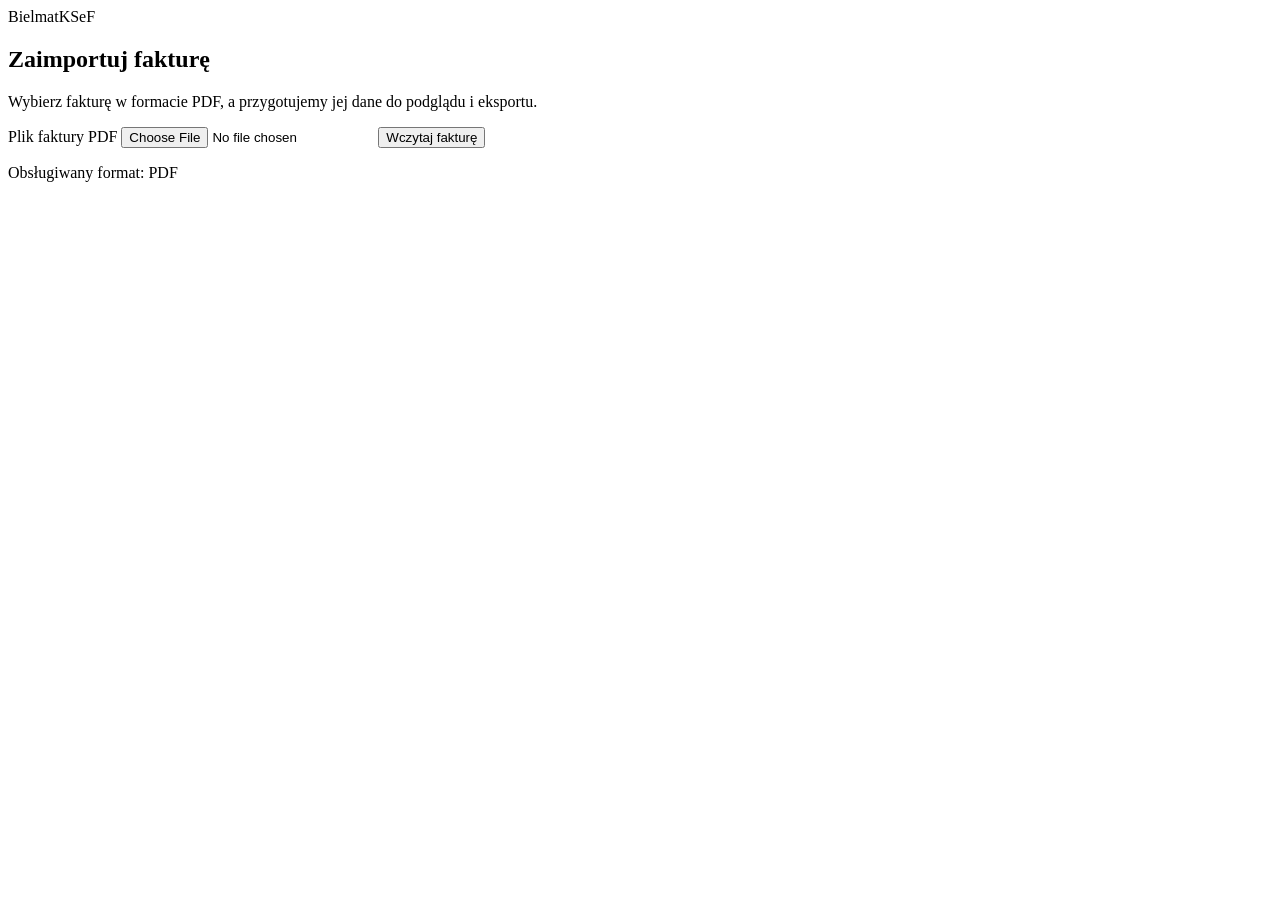
<file: src/main/resources/templates/index.html>
<!DOCTYPE html>
<html lang="pl"
      xmlns:th="http://www.thymeleaf.org">
<head>
    <meta charset="UTF-8">
    <meta name="viewport" content="width=device-width, initial-scale=1">
    <title>Import faktury PDF</title>
    <link rel="stylesheet" th:href="@{/main.css}">
</head>
<body>
<main class="upload-page">
    <a class="brand-link upload-brand" th:href="@{/}">BielmatKSeF</a>
    <section class="upload-card">
<!--        <div class="upload-icon" aria-hidden="true">PDF</div>-->
        <h1>Zaimportuj fakturę</h1>
        <p class="upload-description">Wybierz fakturę w formacie PDF, a przygotujemy jej dane do podglądu i eksportu.</p>

        <p class="upload-error" th:if="${error}" th:text="${error}" role="alert"></p>

        <form class="upload-form" th:action="@{/upload-pdf}" method="post" enctype="multipart/form-data">
            <label for="file">Plik faktury PDF</label>
            <input type="file" id="file" name="file" accept=".pdf,application/pdf" required>
            <button type="submit">Wczytaj fakturę</button>
        </form>
        <p class="upload-hint">Obsługiwany format: PDF</p>
    </section>
</main>
</body>
</html>
</file>
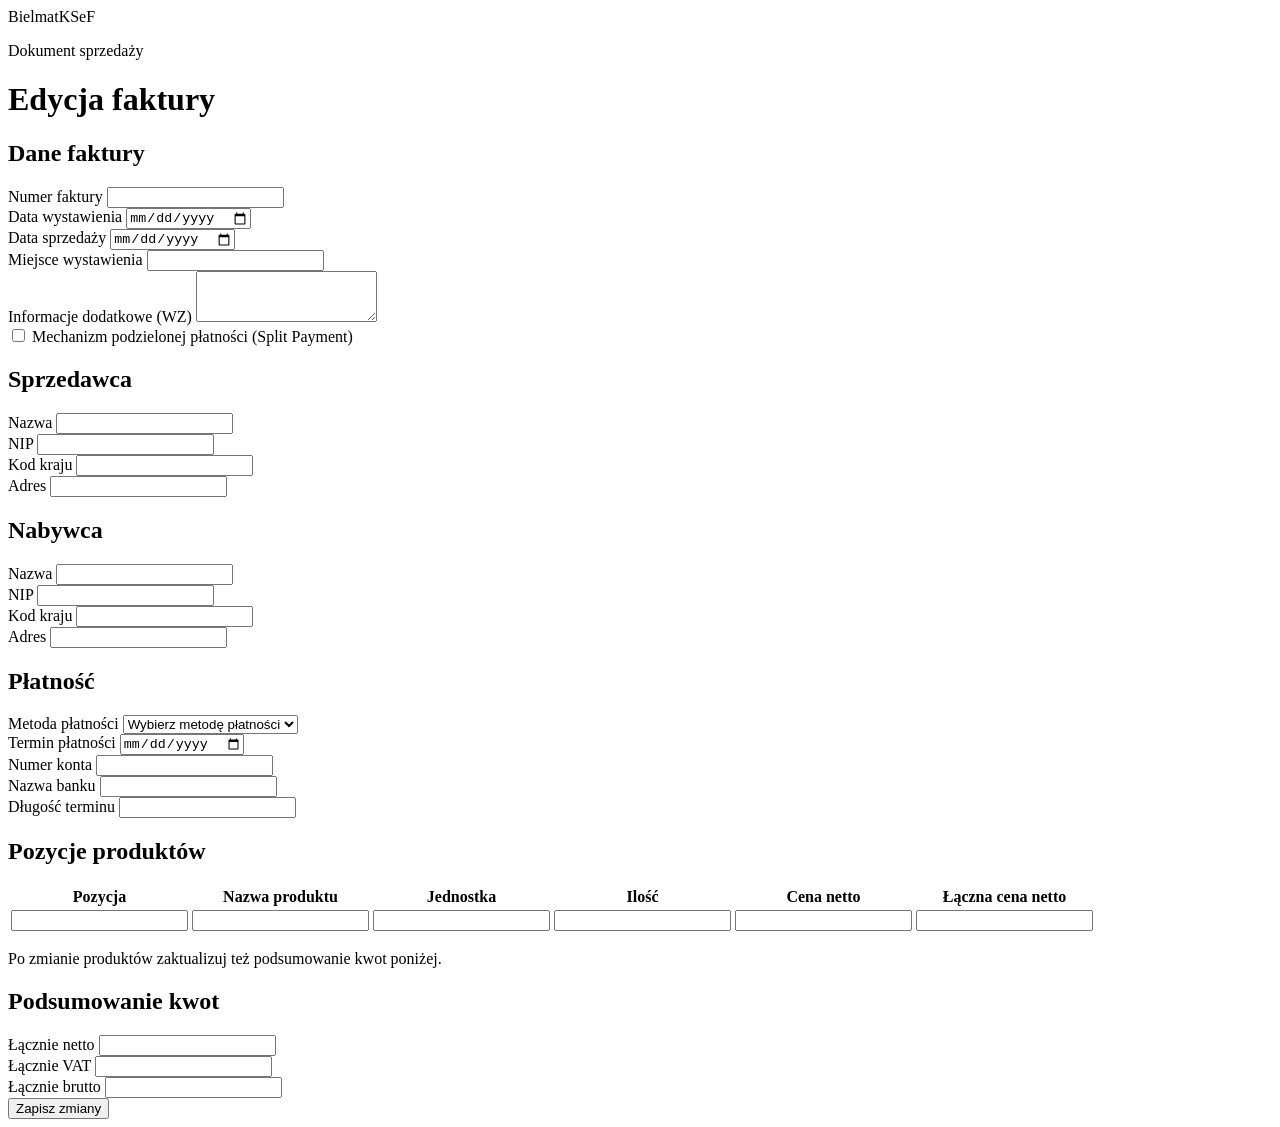
<file: src/main/resources/templates/invoice-edit.html>
<!DOCTYPE html>
<html lang="pl"
      xmlns:th="http://www.thymeleaf.org">
<head>
    <meta charset="UTF-8">
    <meta name="viewport" content="width=device-width, initial-scale=1">
    <title>Edycja faktury</title>
    <link rel="stylesheet" th:href="@{/main.css}">
</head>
<body>
<main class="invoice-preview">
    <a class="brand-link" th:href="@{/}">BielmatKSeF</a>
    <header class="page-header">
        <div>
            <p class="eyebrow">Dokument sprzedaży</p>
            <h1>Edycja faktury</h1>
        </div>
    </header>

    <form action="#" th:action="@{/edycja-faktury}" th:object="${invoice}" method="post">
        <section class="card invoice-details edit-section">
            <h2>Dane faktury</h2>
            <div class="edit-grid">
                <div class="edit-field">
                    <label for="invoiceNumber">Numer faktury</label>
                    <input id="invoiceNumber" type="text" required th:field="*{invoiceNumber}">
                </div>
                <div class="edit-field">
                    <label for="issueDate">Data wystawienia</label>
                    <input id="issueDate" type="date" required th:field="*{issueDate}">
                </div>
                <div class="edit-field">
                    <label for="saleDate">Data sprzedaży</label>
                    <input id="saleDate" type="date" required th:field="*{saleDate}">
                </div>
                <div class="edit-field">
                    <label for="placeOfIssue">Miejsce wystawienia</label>
                    <input id="placeOfIssue" type="text" required th:field="*{placeOfIssue}">
                </div>
<!--                <div class="edit-field">-->
<!--                    <label for="currency">Waluta</label>-->
<!--                    <input id="currency" type="text" required th:field="*{currency}">-->
<!--                </div>-->
<!--                <div class="edit-field">-->
<!--                    <label for="invoiceType">Rodzaj faktury</label>-->
<!--                    <input id="invoiceType" type="text" required th:field="*{invoiceType}">-->
<!--                </div>-->
                <div class="edit-field edit-field-wide">
                    <label for="info">Informacje dodatkowe (WZ)</label>
                    <textarea id="info" rows="3" th:field="*{info}"></textarea>
                </div>
                <label class="edit-checkbox">
                    <input type="checkbox" th:field="*{splitPayment}">
                    Mechanizm podzielonej płatności (Split Payment)
                </label>
            </div>
        </section>

        <div class="party-grid edit-party-grid">
            <section class="card edit-section">
                <h2>Sprzedawca</h2>
                <div class="edit-grid">
                    <div class="edit-field">
                        <label for="sellerName">Nazwa</label>
                        <input id="sellerName" type="text" required th:field="*{seller.name}">
                    </div>
                    <div class="edit-field">
                        <label for="sellerNip">NIP</label>
                        <input id="sellerNip" type="text" required th:field="*{seller.nip}">
                    </div>
                    <div class="edit-field">
                        <label for="sellerCountryCode">Kod kraju</label>
                        <input id="sellerCountryCode" type="text" required th:field="*{seller.countryCode}">
                    </div>
                    <div class="edit-field edit-field-wide">
                        <label for="sellerAddress">Adres</label>
                        <input id="sellerAddress" type="text" required th:field="*{seller.addressKsef}">
                    </div>
                </div>
            </section>

            <section class="card edit-section">
                <h2>Nabywca</h2>
                <div class="edit-grid">
                    <div class="edit-field">
                        <label for="buyerName">Nazwa</label>
                        <input id="buyerName" type="text" required th:field="*{buyer.name}">
                    </div>
                    <div class="edit-field">
                        <label for="buyerNip">NIP</label>
                        <input id="buyerNip" type="text" required th:field="*{buyer.nip}">
                    </div>
                    <div class="edit-field">
                        <label for="buyerCountryCode">Kod kraju</label>
                        <input id="buyerCountryCode" type="text" required th:field="*{buyer.countryCode}">
                    </div>
                    <div class="edit-field edit-field-wide">
                        <label for="buyerAddress">Adres</label>
                        <input id="buyerAddress" type="text" required th:field="*{buyer.addressKsef}">
                    </div>
                </div>
            </section>
        </div>

        <section class="card payment-section edit-section">
            <h2>Płatność</h2>
            <div class="edit-grid">
                <div class="edit-field">
                    <label for="paymentMethod">Metoda płatności</label>
                    <select id="paymentMethod" name="payment.method">
                        <option value="" th:selected="${invoice.payment.method == null}">Wybierz metodę płatności</option>
                        <option value="Przelew"
                                th:selected="${invoice.payment.method != null and #strings.toLowerCase(invoice.payment.method).contains('przelew')}">
                            Przelew
                        </option>
                        <option value="Karta"
                                th:selected="${invoice.payment.method != null and #strings.toLowerCase(invoice.payment.method).contains('karta')}">
                            Karta
                        </option>
                        <option value="Gotówka"
                                th:selected="${invoice.payment.method != null and (#strings.toLowerCase(invoice.payment.method).contains('gotówka')
                                or #strings.toLowerCase(invoice.payment.method).contains('gotowka')
                                or #strings.toLowerCase(invoice.payment.method).contains('gotówką'))}">
                            Gotówka
                        </option>
                    </select>
                </div>
                <div class="edit-field">
                    <label for="paymentDueDate">Termin płatności</label>
                    <input id="paymentDueDate" type="date" th:field="*{payment.dueDate}">
                </div>
                <div class="edit-field">
                    <label for="bankAccount">Numer konta</label>
                    <input id="bankAccount" type="text" th:field="*{payment.bankAccount}">
                </div>
                <div class="edit-field">
                    <label for="bankName">Nazwa banku</label>
                    <input id="bankName" type="text" th:field="*{payment.bankName}">
                </div>

                <div class="edit-field">
                    <label for="paymentTerm">Długość terminu</label>
                    <input id="paymentTerm" type="number" th:field="*{payment.paymentTermDays}">
                </div>

            </div>
        </section>

        <section class="card products-section edit-section">
            <h2>Pozycje produktów</h2>
            <div class="table-scroll">
                <table class="invoice-items-edit">
                    <thead>
                    <tr>
                        <th scope="col">Pozycja</th>
                        <th scope="col">Nazwa produktu</th>
                        <th scope="col">Jednostka</th>
                        <th scope="col">Ilość</th>
                        <th scope="col">Cena netto</th>
                        <th scope="col">Łączna cena netto</th>
<!--                        <th scope="col">Stawka VAT</th>-->
                    </tr>
                    </thead>
                    <tbody>
                    <tr th:each="item, status : *{items}">
                        <td><input type="number" min="1" required aria-label="Pozycja"
                                   th:field="*{items[__${status.index}__].position}"></td>
                        <td><input type="text" required aria-label="Nazwa produktu"
                                   th:field="*{items[__${status.index}__].name}"></td>
                        <td><input type="text" required aria-label="Jednostka"
                                   th:field="*{items[__${status.index}__].unit}"></td>
                        <td><input type="number" min="0" step="0.001" required aria-label="Ilość"
                                   th:field="*{items[__${status.index}__].quantity}"></td>
                        <td><input type="number" min="0" step="0.01" required aria-label="Cena netto"
                                   th:field="*{items[__${status.index}__].unitNetPrice}"></td>
                        <td><input type="number" min="0" step="0.01" required aria-label="Łączna cena netto"
                                   th:field="*{items[__${status.index}__].netValue}"></td>
<!--                        <td><input type="text" required aria-label="Stawka VAT"-->
<!--                                   th:field="*{items[__${status.index}__].vatRate}"></td>-->
                    </tr>
                    </tbody>
                </table>
            </div>
            <p class="edit-hint">Po zmianie produktów zaktualizuj też podsumowanie kwot poniżej.</p>
        </section>

        <section class="card totals-section edit-section">
            <h2>Podsumowanie kwot</h2>
            <div class="edit-grid">
                <div class="edit-field">
                    <label for="totalNet">Łącznie netto</label>
                    <input id="totalNet" type="number" min="0" step="0.01" required th:field="*{totalNet}">
                </div>
                <div class="edit-field">
                    <label for="totalVat">Łącznie VAT</label>
                    <input id="totalVat" type="number" min="0" step="0.01" required th:field="*{totalVat}">
                </div>
                <div class="edit-field">
                    <label for="totalGross">Łącznie brutto</label>
                    <input id="totalGross" type="number" min="0" step="0.01" required th:field="*{totalGross}">
                </div>
            </div>
        </section>

        <button class="edit-submit" type="submit">Zapisz zmiany</button>
    </form>
</main>
</body>
</html>
</file>
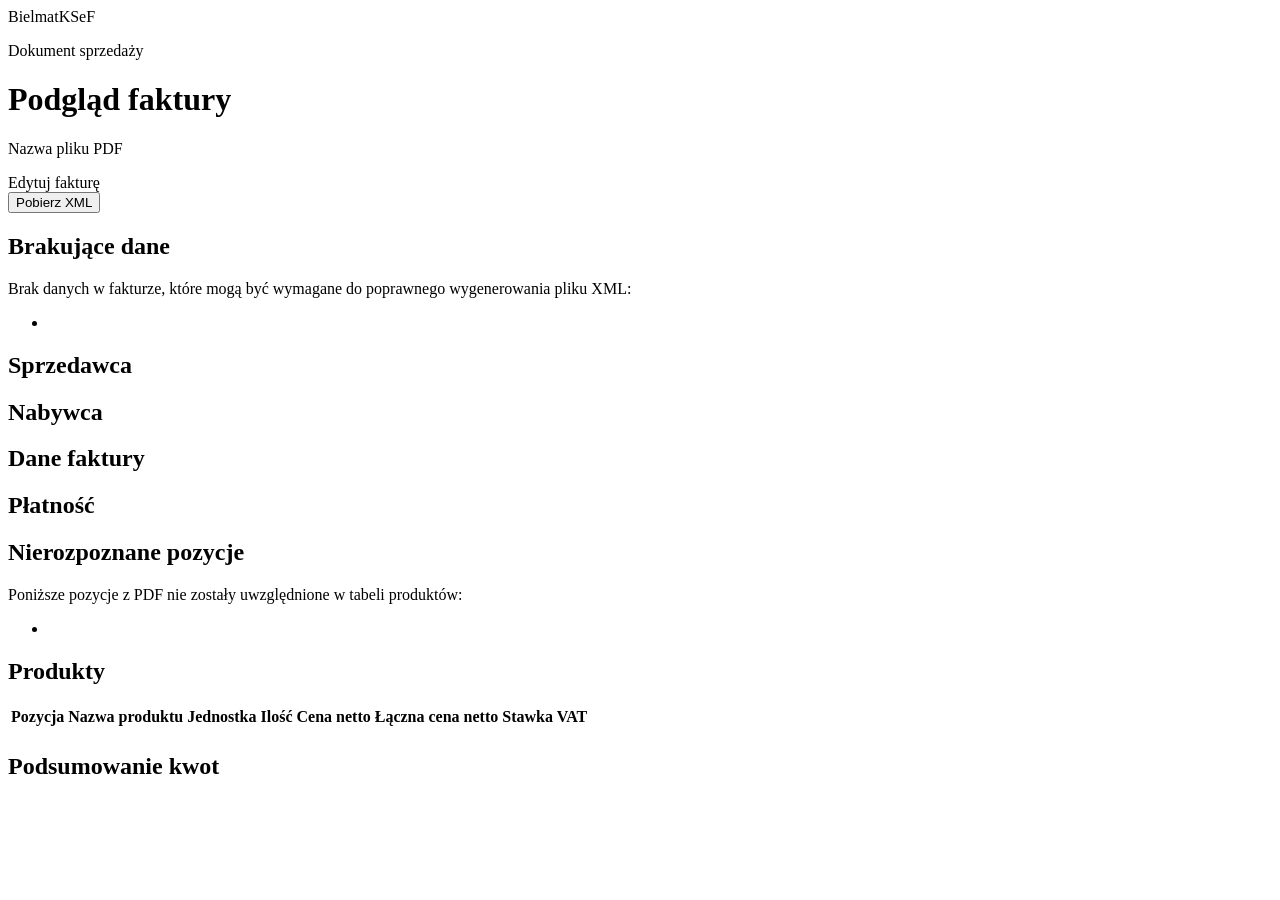
<file: src/main/resources/templates/pdf-preview.html>
<!DOCTYPE html>
<html lang="pl"
      xmlns:th="http://www.thymeleaf.org">
<head>
    <meta charset="UTF-8">
    <meta name="viewport" content="width=device-width, initial-scale=1">
    <title>Podgląd faktury</title>
    <link rel="stylesheet" th:href="@{/main.css}">
</head>
<body>
<main class="invoice-preview">
    <a class="brand-link" th:href="@{/}">BielmatKSeF</a>
    <header class="page-header">
        <div>
            <p class="eyebrow">Dokument sprzedaży</p>
            <h1>Podgląd faktury</h1>

            <p class="file-name" th:text="|Nazwa pliku PDF: ${filename}|">Nazwa pliku PDF</p>
        </div>

        <div class="header-actions">
            <a class="button-link" th:href="@{/edycja-faktury}">Edytuj fakturę</a>
            <form class="download-form" th:action="@{/download-xml}" method="post">
                <input type="hidden" th:name="invoice" th:value="${invoice}" />
                <button type="submit">Pobierz XML</button>
            </form>
        </div>
    </header>

    <section class="card unrecognized-items-section"
             aria-labelledby="unrecognized-items-heading"
             th:if="${!session.invoice.getInvoiceErrors().isEmpty()}">
        <h2 >Brakujące dane</h2>
        <p class="unrecognized-items-description">
            Brak danych w fakturze, które mogą być wymagane do poprawnego wygenerowania pliku XML:
        </p>
        <ul>
            <li th:each="item : ${session.invoice.getInvoiceErrors()}"
                th:text="${item}"></li>
        </ul>
    </section>

    <section class="party-grid" aria-label="Strony transakcji">
        <article class="card">
            <h2>Sprzedawca</h2>
            <p class="primary-value" th:text="${session.invoice.getSeller().getName()}"></p>
            <p th:text="|NIP: ${session.invoice.getSeller().getNip()}|"></p>
<!--            <p th:text="|${session.invoice.getSeller().getCity()} ${session.invoice.getSeller().getPostalCode()}|"></p>-->
<!--            <p th:text="|${session.invoice.getSeller().getStreet()} ${session.invoice.getSeller().getBuildingNumber()}-->
<!--            ${session.invoice.getSeller().getApartmentNumber() == null ? '' : ' ' + session.invoice.getSeller().getApartmentNumber()}|"></p>-->
            <p th:text="|${session.invoice.getSeller().getAddressKsef()}|"></p>
        </article>

        <article class="card">
            <h2>Nabywca</h2>
            <p class="primary-value" th:text="${session.invoice.getBuyer().getName()}"></p>
            <p th:text="|NIP: ${session.invoice.getBuyer().getNip()}|"></p>
<!--            <p th:text="|${session.invoice.getBuyer().getCity()} ${session.invoice.getBuyer().getPostalCode()}|"></p>-->
<!--            <p th:text="|${session.invoice.getBuyer().getStreet()} ${session.invoice.getBuyer().getBuildingNumber()}-->
<!--            ${session.invoice.getBuyer().getApartmentNumber() == null ? '' : ' ' + session.invoice.getBuyer().getApartmentNumber()}|"></p>-->
            <p th:text="|${session.invoice.getBuyer().getAddressKsef()}|"></p>
        </article>
    </section>

    <section class="card invoice-details">
        <h2>Dane faktury</h2>
        <div class="details-grid">
            <p th:text="|Numer faktury: ${session.invoice.getInvoiceNumber()}|"></p>
            <p th:text="|Data wystawienia: ${session.invoice.getIssueDate()}|"></p>
            <p th:text="|Data sprzedaży: ${session.invoice.getSaleDate()}|"></p>
            <p th:text="|Split Payment: ${session.invoice.isSplitPayment() ? 'Tak' : 'Nie'}|"></p>
            <p th:text="|WZ: ${session.invoice.getInfo()}|"></p>
        </div>
    </section>

    <section class="card payment-section">
        <h2>Płatność</h2>
        <div class="details-grid">
            <p th:text="|Metoda płatności: ${session.invoice.getPayment().getMethod()}|"></p>
            <p th:text="|Termin płatności: ${session.invoice.getPayment().getDueDate() == null ?
             'nie podano' : session.invoice.getPayment().getDueDate()}|"></p>
            <p th:text="|Numer konta: ${session.invoice.getPayment().getBankAccount() == null ?
             'nie podano' : session.invoice.getPayment().getBankAccount()}|"></p>
            <p th:text="|Nazwa banku: ${session.invoice.getPayment().getBankName() == null ?
             'nie podano' : session.invoice.getPayment().getBankName()} |"></p>
            <p th:text="|Długość terminu: ${session.invoice.getPayment().getPaymentTermDays() == null ?
             'nie podano' : session.invoice.getPayment().getPaymentTermDays()} |"></p>
        </div>
    </section>

    <section class="card unrecognized-items-section"
             aria-labelledby="unrecognized-items-heading"
             th:if="${!session.invoice.getUnrecognizedItems().isEmpty()}">
        <h2 id="unrecognized-items-heading">Nierozpoznane pozycje</h2>
        <p class="unrecognized-items-description">
            Poniższe pozycje z PDF nie zostały uwzględnione w tabeli produktów:
        </p>
        <ul>
            <li th:each="item : ${session.invoice.getUnrecognizedItems()}"
                th:text="${item}"></li>
        </ul>
    </section>

    <section class="card products-section">
        <h2>Produkty</h2>
        <div class="table-scroll">
            <table>
                <thead>
                <tr>
                    <th>Pozycja</th>
                    <th>Nazwa produktu</th>
                    <th>Jednostka</th>
                    <th>Ilość</th>
                    <th>Cena netto</th>
                    <th>Łączna cena netto</th>
                    <th>Stawka VAT</th>
                </tr>
                </thead>
                <tbody>
                <tr th:each="product : ${session.invoice.getItems()}">
                    <td th:text="${product.getPosition()}"></td>
                    <td th:text="${product.getName()}"></td>
                    <td th:text="${product.getUnit()}"></td>
                    <td th:text="${product.getQuantity()}"></td>
                    <td th:text="${product.getUnitNetPrice()}"></td>
                    <td th:text="${product.getNetValue()}"></td>
                    <td th:text="|${product.getVatRate()}%|"></td>
                </tr>
                </tbody>
            </table>
        </div>
    </section>

    <section class="card totals-section" aria-label="Podsumowanie kwot">
        <h2>Podsumowanie kwot</h2>
        <div class="totals">
            <p th:text="|Łącznie netto: ${session.invoice.getTotalNet()}|"></p>
            <p th:text="|Łącznie VAT: ${session.invoice.getTotalVat()}|"></p>
            <p class="gross-total" th:text="|Łącznie brutto: ${session.invoice.getTotalGross()}|"></p>
        </div>
    </section>
</main>
</body>
</html>
</file>
